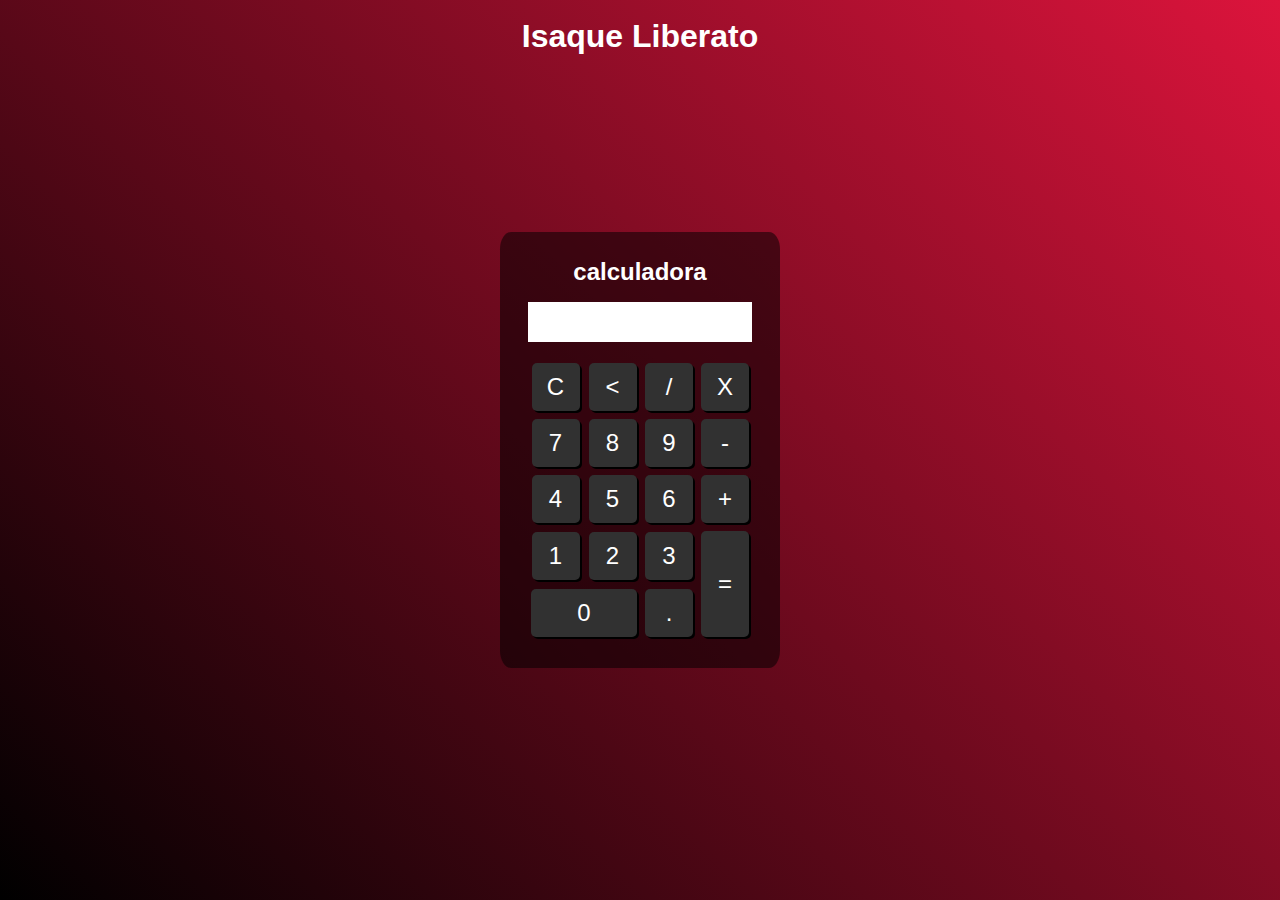
<file: index.html>
<!DOCTYPE html>
<html lang="pt-br">
<head>
    <meta charset="UTF-8">
    <meta name="viewport" content="width=device-width, initial-scale=1.0">

    <link rel="stylesheet" href="estilo.css">

    <script src="calculadora2.js" defer></script>

    <title>calculadora</title>
</head>
<body>

    <main class="fundo">

        <h1>Isaque Liberato</h1>

        <div class="calculadora">

            <h2>calculadora</h2>

            <p id="resultado"></p>

            <table>

                <tr>
                    <td><button onclick="clean()">C</button></td>
                    <td><button onclick="backSpace()"> < </button></td>
                    <td><button onclick="insert('/')"> / </button></td>
                    <td><button onclick="insert('*')"> X </button></td>
                </tr>
                <tr>
                    <td><button onclick="insert(7)">7</button></td>
                    <td><button onclick="insert(8)"> 8 </button></td>
                    <td><button onclick="insert(9)" > 9 </button></td>
                    <td><button onclick="insert('-')" > - </button></td>
                </tr>
                <tr>
                    <td><button onclick="insert(4)" >4</button></td>
                    <td><button onclick="insert(5)" > 5 </button></td>
                    <td><button onclick="insert(6)" > 6 </button></td>
                    <td><button onclick="insert('+')" > + </button></td>
                </tr>
                <tr>
                    <td><button onclick="insert(1)"  > 1 </button></td>
                    <td><button onclick="insert(2)"  > 2 </button></td>
                    <td><button onclick="insert(3)"  > 3 </button></td>
                    <td rowspan="2"><button onclick="calcular()"> = </button></td>
                </tr>

                <tr>
                    <td colspan="2"><button onclick="insert(0)"  > 0 </button></td>
                    <td><button onclick="insert('.')"> . </button></td>
                </tr>
            </table>
        </div>


    </main>
    
</body>
</html>
</file>
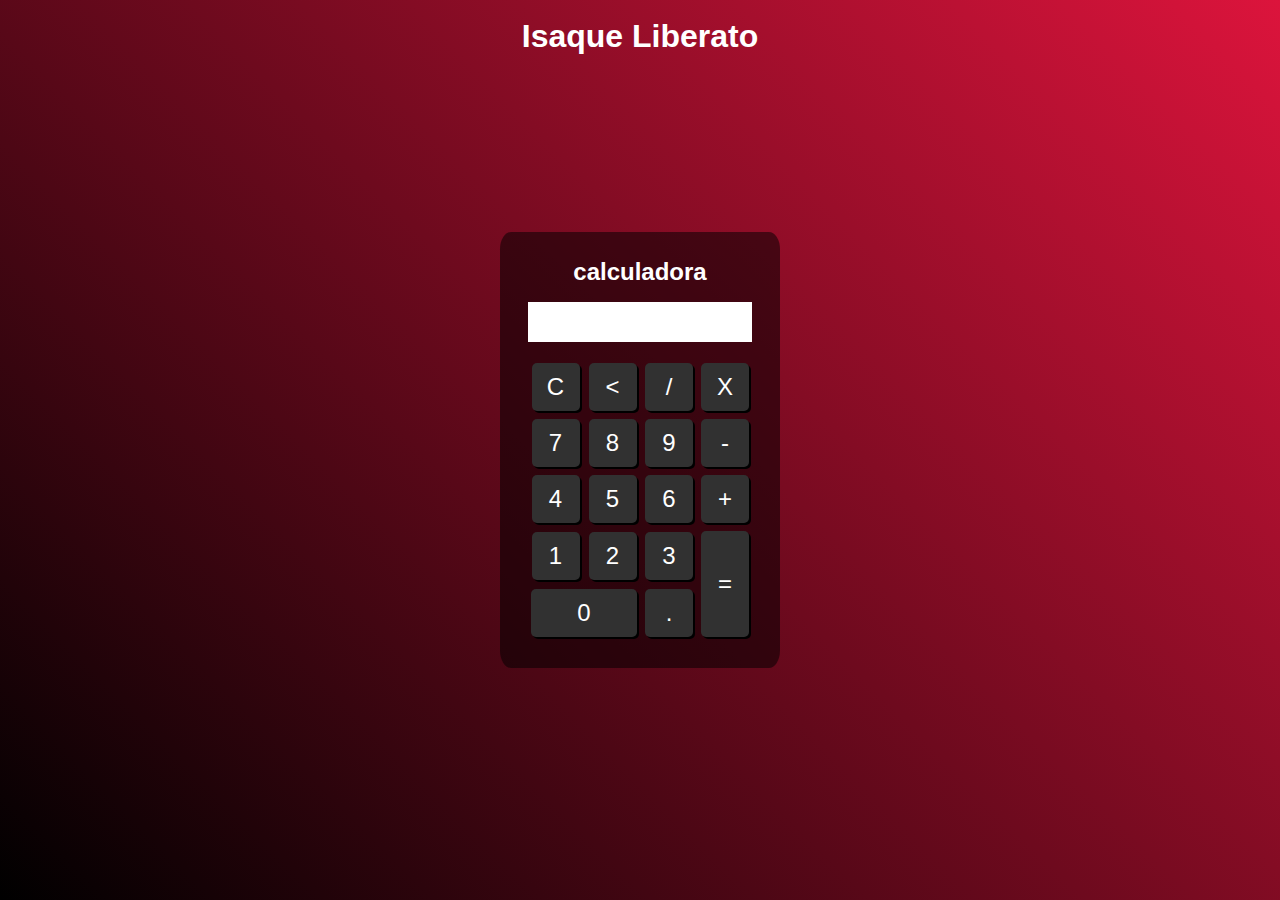
<file: calculadora.html>
<!DOCTYPE html>
<html lang="pt-br">
<head>
    <meta charset="UTF-8">
    <meta name="viewport" content="width=device-width, initial-scale=1.0">

    <link rel="stylesheet" href="estilo.css">

    <script src="calculadora2.js" defer></script>

    <title>calculadora</title>
</head>
<body>

    <main class="fundo">

        <h1>Isaque Liberato</h1>

        <div class="calculadora">

            <h2>calculadora</h2>

            <p id="resultado"></p>

            <table>

                <tr>
                    <td><button onclick="clean()">C</button></td>
                    <td><button onclick="backSpace()"> < </button></td>
                    <td><button onclick="insert('/')"> / </button></td>
                    <td><button onclick="insert('*')"> X </button></td>
                </tr>
                <tr>
                    <td><button onclick="insert(7)">7</button></td>
                    <td><button onclick="insert(8)"> 8 </button></td>
                    <td><button onclick="insert(9)" > 9 </button></td>
                    <td><button onclick="insert('-')" > - </button></td>
                </tr>
                <tr>
                    <td><button onclick="insert(4)" >4</button></td>
                    <td><button onclick="insert(5)" > 5 </button></td>
                    <td><button onclick="insert(6)" > 6 </button></td>
                    <td><button onclick="insert('+')" > + </button></td>
                </tr>
                <tr>
                    <td><button onclick="insert(1)"  > 1 </button></td>
                    <td><button onclick="insert(2)"  > 2 </button></td>
                    <td><button onclick="insert(3)"  > 3 </button></td>
                    <td rowspan="2"><button onclick="calcular()"> = </button></td>
                </tr>

                <tr>
                    <td colspan="2"><button onclick="insert(0)"  > 0 </button></td>
                    <td><button onclick="insert('.')"> . </button></td>
                </tr>
            </table>
        </div>


    </main>
    
</body>
</html>
</file>
<file: estilo.css>
* {
    margin: 0;
    padding: 0;
    box-sizing: border-box;
}

.fundo {
    background: linear-gradient(45deg, #000, #dc143c);
    height: 100vh;
    color: #fff;
    font-family: Arial, Helvetica, sans-serif;
    text-align: center;
    display: grid;
    place-items: center;
}

.fundo h1 {
    position: absolute;
    top: 2%;
}

.calculadora {
    background-color: #00000083;
    border-radius: 4%;
    padding: 2%;
}

.calculadora h2 {
    font-size: 1.5rem;
}

#resultado {
    background-color: #fff;
    width: 14rem;
    height: 2.5rem;
    margin: 1rem auto;
    font-size: 1.4rem;
    color: #000;
    text-align: right;
    padding: 2%;
    overflow: hidden;
}

button {
    width: 3rem;
    height: 3rem;
    font-size: 1.5rem;
    cursor: pointer;
    margin: 3px;
    background-color: #313131;
    border: none;
    color: #fff;
    box-shadow: 2px 2px #000;
    border-radius: 5px;
}

button:hover {
    background-color: #fff;
    color: #000;
}

td[colspan="2"] button {
    width: 106px;
}

td[rowspan="2"] button {
    height: 106px;
}
</file>
